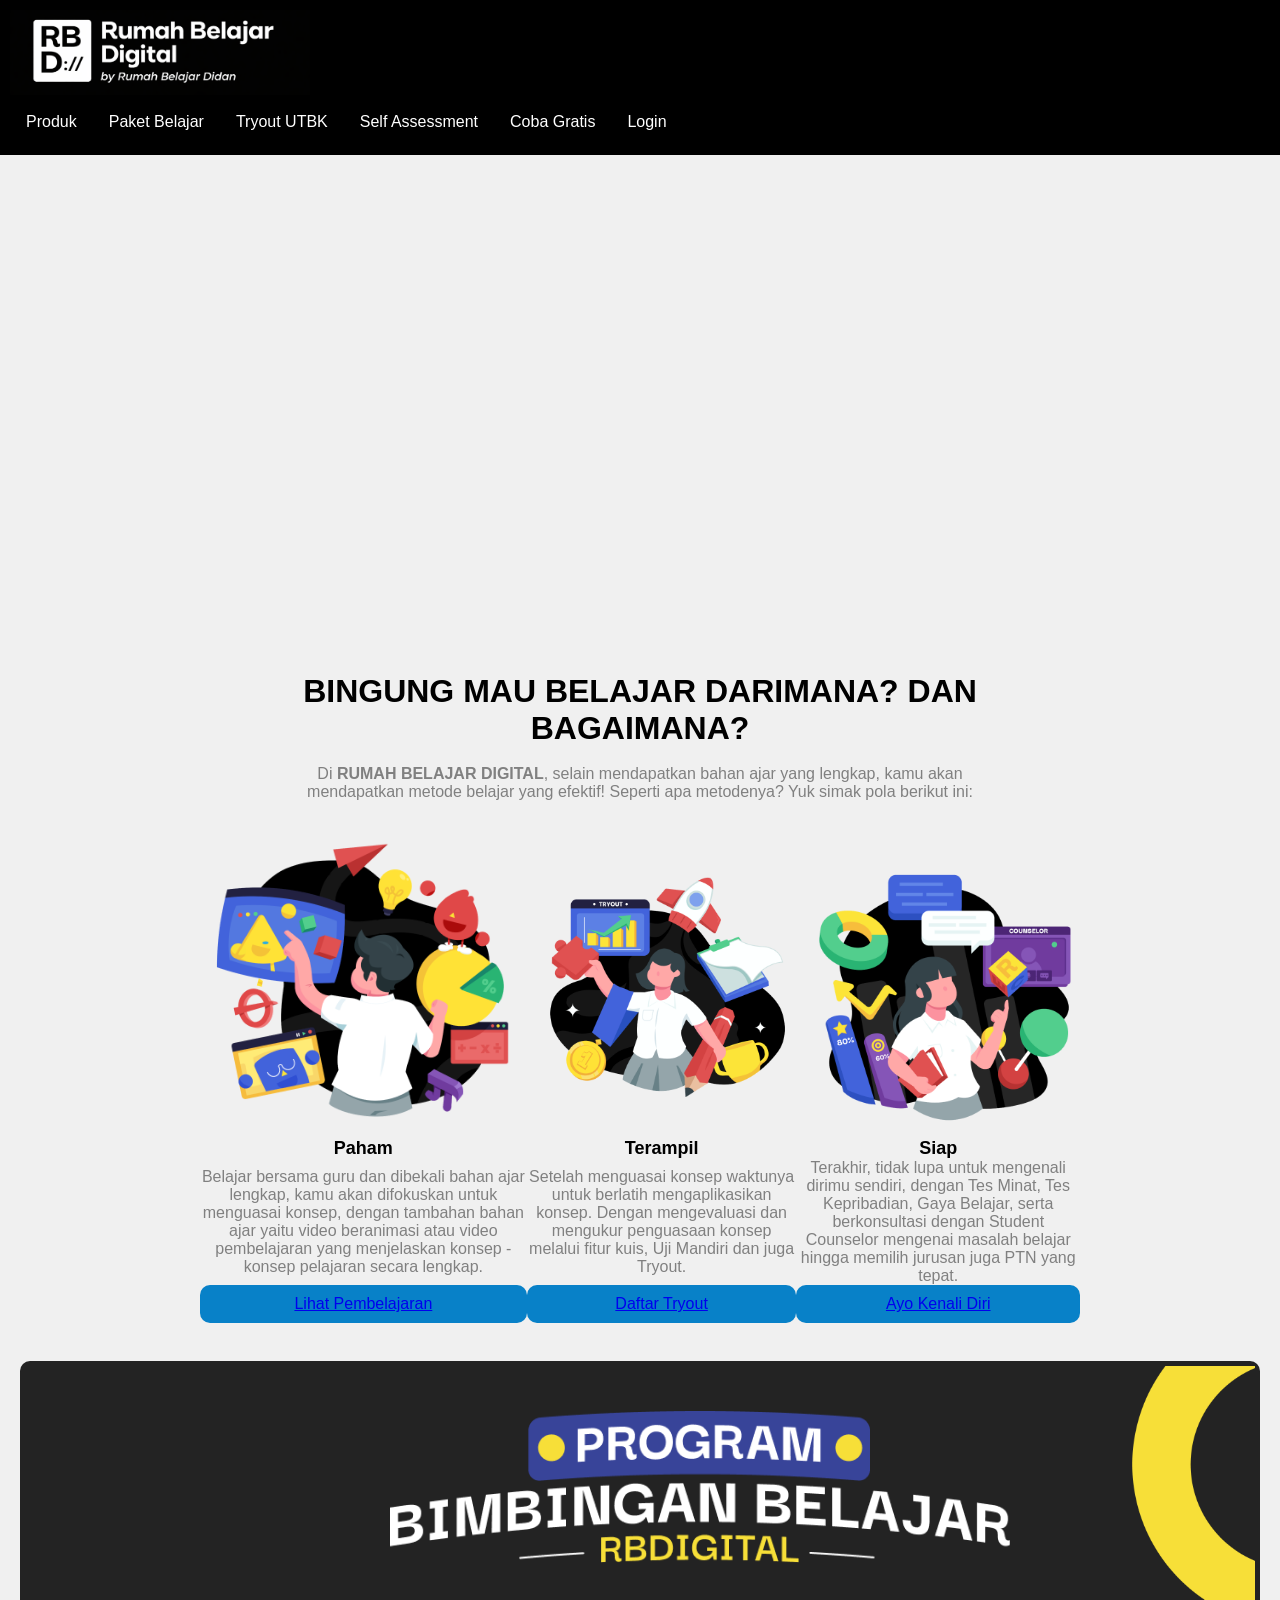
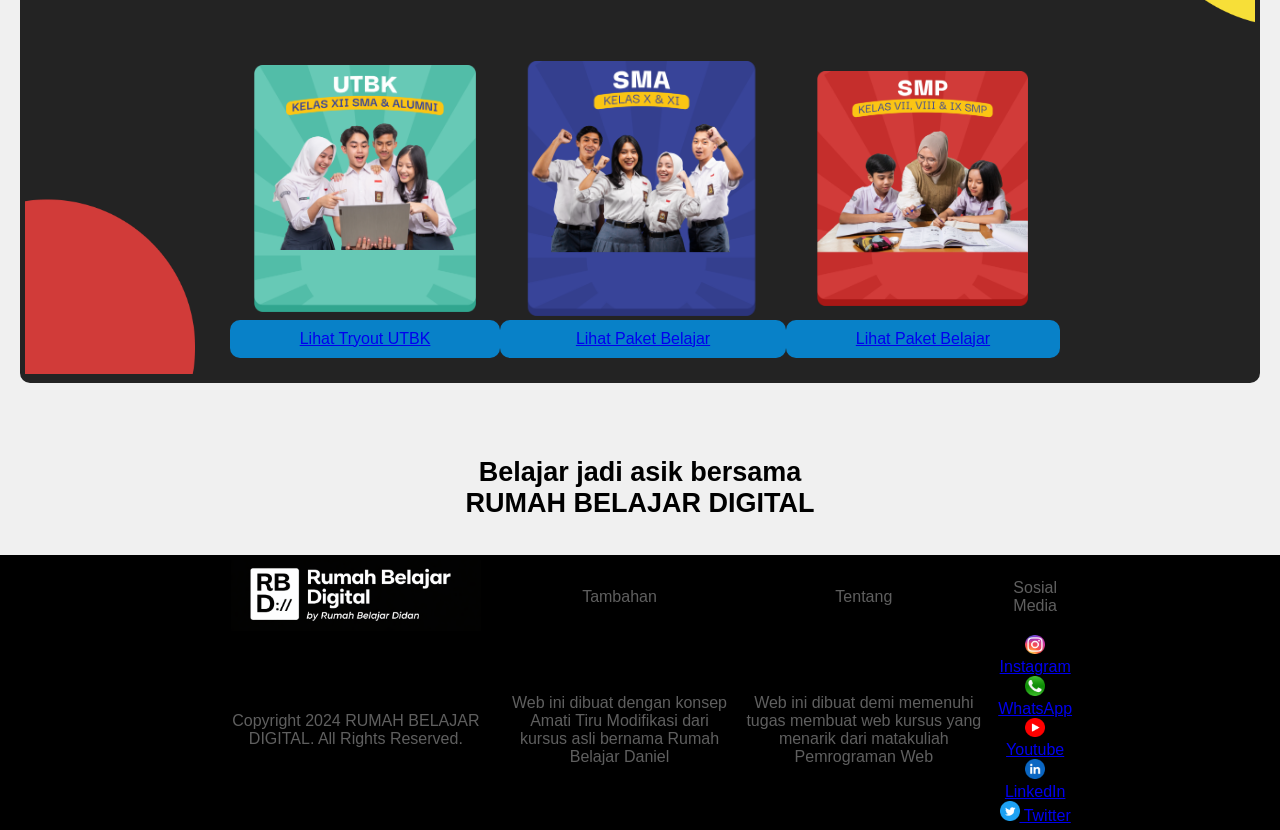
<file: index.html>
<!DOCTYPE html>
<html>
    <head>
        <title>Latihan 3 Pertemuan 4 Pemgrograman Web</title>
        <link rel="stylesheet" href="css/custom.css">
    </head>
    <body>
        <div class="topbar">
            <header>
                <a href="index.html"><img src="Images/logoNew.png" width="300"></a>
                <nav>
                    <ul>
                        <li><a href="hyper-link-web/produk.html">Produk</a></li>
                        <li><a href="hyper-link-web/paket.html">Paket Belajar</a></li>
                        <li><a href="hyper-link-web/daftar-to.html">Tryout UTBK</a></li>
                        <li><a href="hyper-link-web/assessment.html">Self Assessment</a></li>
                        <li><a href="hyper-link-web/gratis.html">Coba Gratis</a></li>
                    </ul>
                    <p class="login"><a href="hyper-link-web/login.html">Login</a></p>
                </nav>
            </header>
        </div>
        <div class="slider">
            <img src="Images/banner1.png" width="100%">
            <img src="Images/banner2New.png" width="100%">
        </div>
        <br>
        <h1>BINGUNG MAU BELAJAR DARIMANA? DAN</h1>
        <h1>BAGAIMANA?</h1>
        <br>
        <p>Di <span style="font-weight: bold;">RUMAH BELAJAR DIGITAL</span>, selain mendapatkan bahan ajar yang lengkap, kamu akan</p>
        <p>mendapatkan metode belajar yang efektif! Seperti apa metodenya? Yuk simak pola berikut ini:</p>
        <br>
        <br>
        <table>
            <tr>
                <td><img src="Images/image1.png" width="100%"></td>
                <td><img src="Images/image2.png" width="100%"></td>
                <td><img src="Images/image3.png" width="100%"></td>
            </tr>
            <tr>
                <td class="tableText">Paham</td>
                <td class="tableText">Terampil</td>
                <td class="tableText">Siap</td>
            </tr>
            <tr>
                <td class="tableContent">Belajar bersama guru dan dibekali bahan ajar lengkap, kamu akan difokuskan untuk menguasai konsep, dengan tambahan bahan ajar yaitu video beranimasi atau video pembelajaran yang menjelaskan konsep - konsep pelajaran secara lengkap.</td>
                <td class="tableContent">Setelah menguasai konsep waktunya untuk berlatih mengaplikasikan konsep. Dengan mengevaluasi dan mengukur penguasaan konsep melalui fitur kuis, Uji Mandiri dan juga Tryout.</td>
                <td class="tableContent">Terakhir,  tidak lupa untuk mengenali dirimu sendiri, dengan Tes Minat, Tes Kepribadian, Gaya Belajar, serta berkonsultasi dengan Student Counselor mengenai masalah belajar hingga memilih jurusan juga PTN yang tepat.</td>
            </tr>
            <tr>
                <td class="tombolJoin"><a href="hyper-link-web/paket.html">Lihat Pembelajaran</a></td>
                <td class="tombolJoin"><a href="hyper-link-web/daftar-to.html">Daftar Tryout</a></td>
                <td class="tombolJoin"><a href="hyper-link-web/kenal.html">Ayo Kenali Diri</a></td>
            </tr>
        </table>
        <br>
        <div class="programBelajar">
            <img src="Images/headerProgram.png" width="50%" class="headerProgram">
            <img src="Images/bgProgram.png" width="100%" class="bgProgram">
            <table class="tabelProgram">
                <tr>
                    <td><img src="Images/UTBK.png" width="82%"></td>
                    <td><img src="Images/sma.png" width="84%"></td>
                    <td><img src="Images/smp.png" width="77%"></td>
                </tr>
                <tr>
                    <td class="tombolJoin"><a href="hyper-link-web/tryout.html">Lihat Tryout UTBK</a></td>
                    <td class="tombolJoin"><a href="hyper-link-web/paket.html">Lihat Paket Belajar</a></td>
                    <td class="tombolJoin"><a href="hyper-link-web/paket.html">Lihat Paket Belajar</a></td>
                </tr>
            </table>
        </div>
        <br>
        <br>
        <br>
        <div class="quote">
            <h2>Belajar jadi asik bersama</h2>
            <h2>RUMAH BELAJAR DIGITAL</h2>
        </div>
        <br>
        <br>
        <div class="footer">
            <footer>
                <table>
                    <tr>
                        <td><img src="Images/logoNew.png" width="250px"></td>
                        <td><p>Tambahan</p></td>
                        <td><p>Tentang</p></td>
                        <td><p>Sosial Media</p></td>
                    </tr>
                    <tr>
                        <td><p>Copyright 2024 RUMAH BELAJAR DIGITAL. All Rights Reserved.</p></td>
                        <td><p>Web ini dibuat dengan konsep Amati Tiru Modifikasi dari kursus asli bernama Rumah Belajar Daniel</p></td>
                        <td><p>Web ini dibuat demi memenuhi tugas membuat web kursus yang menarik dari matakuliah Pemrograman Web</p></td>
                        <td><p><a href="https://www.instagram.com/hadidan" target="_blank"><img src="Images/ig.png" width="20px"> Instagram</a></p>
                            <p><a href="https://wa.me/086767676767" target="_blank"><img src="Images/wa.png" width="20px"> WhatsApp</a></p>
                            <p><a href="https://www.youtube.com/@DianDzzz" target="_blank"><img src="Images/yt.png" width="20px"> Youtube</a></p>
                            <p><a href="https://www.linkedin.com/in/muhammad-hadidan-nurhaunan-a6a436322/" target="_blank"><img src="Images/linkedin.png" width="20px"> LinkedIn</a></p>
                            <p><a href="https://x.com/bruv_diandzzz" target="_blank"><img src="Images/twitter.png" width="20px"> Twitter</a></p></td>
                    </tr>
                </table>
            </footer>
        </div>
    </body>
</file>
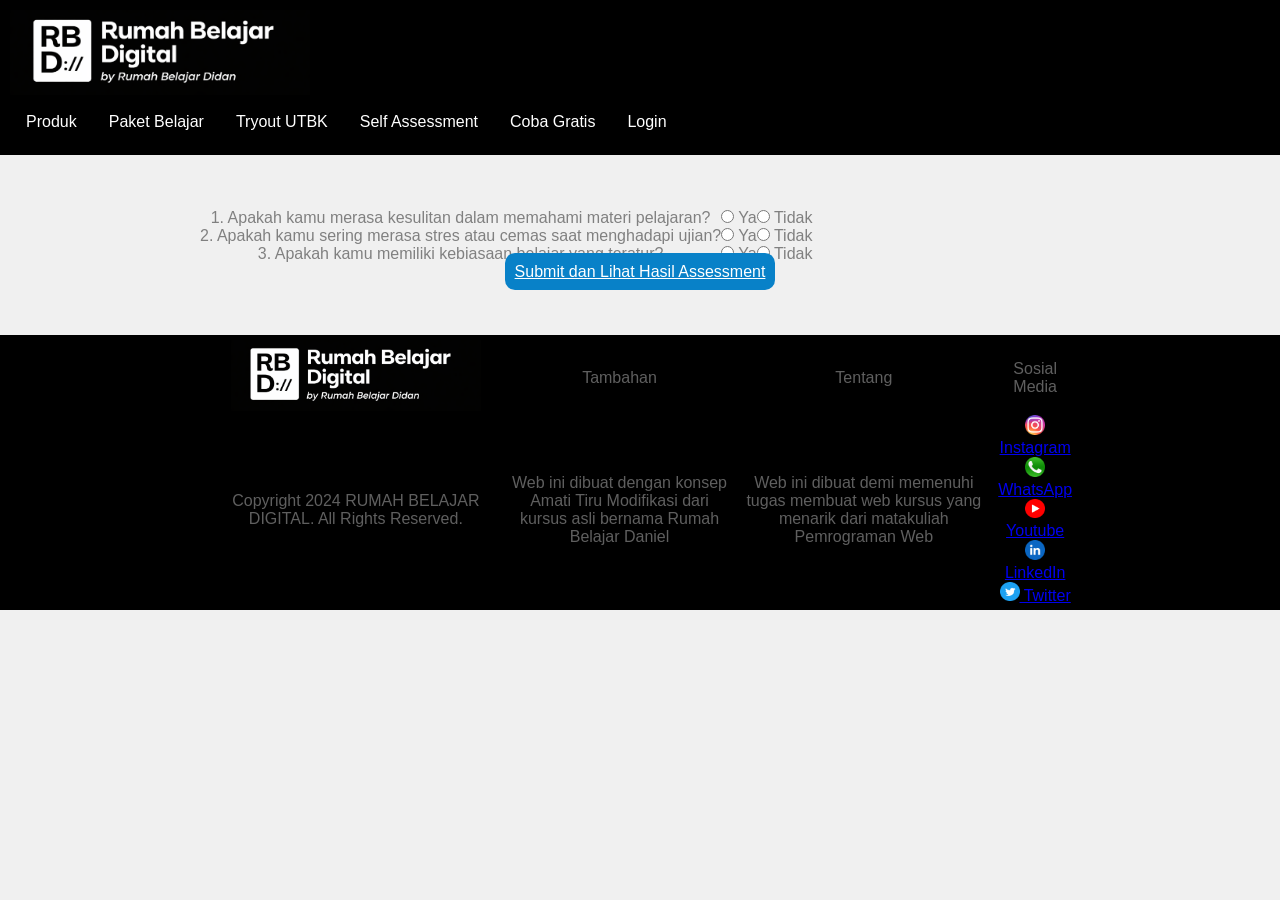
<file: hyper-link-web/assessment.html>
<!DOCTYPE html>
<html>
    <head>
        <title>Latihan 3 Pertemuan 4 Pemgrograman Web</title>
        <link rel="stylesheet" href="../css/custom.css">
    </head>
    <body>
        <div class="topbar">
            <header>
                <a href="../index.html"><img src="../Images/logoNew.png" width="300"></a>
                <nav>
                    <ul>
                        <li><a href="../hyper-link-web/produk.html">Produk</a></li>
                        <li><a href="../hyper-link-web/paket.html">Paket Belajar</a></li>
                        <li><a href="../hyper-link-web/daftar-to.html">Tryout UTBK</a></li>
                        <li><a href="../hyper-link-web/assessment.html">Self Assessment</a></li>
                        <li><a href="../hyper-link-web/gratis.html">Coba Gratis</a></li>
                    </ul>
                    <p class="login"><a href="../hyper-link-web/login.html">Login</a></p>
                </nav>
            </header>
        </div>
        <br>
        <br>
        <br>
        <form>
            <table class="assessment">
                <tr>
                    <td><p>1. Apakah kamu merasa kesulitan dalam memahami materi pelajaran?</p></td>
                    <td><input type="radio" name="q1" value="ya"> Ya</td>
                    <td><input type="radio" name="q1" value="tidak"> Tidak</td>
                </tr>
                <tr>
                    <td><p>2. Apakah kamu sering merasa stres atau cemas saat menghadapi ujian?</p></td>
                    <td><input type="radio" name="q2" value="ya"> Ya</td>
                    <td><input type="radio" name="q2" value="tidak"> Tidak</td>
                </tr>
                <tr>
                    <td><p>3. Apakah kamu memiliki kebiasaan belajar yang teratur?</p></td>
                    <td><input type="radio" name="q3" value="ya"> Ya</td>
                    <td><input type="radio" name="q3" value="tidak"> Tidak</td>
                </tr>
            </table>
            <a href="../hyper-link-web/hasil-assessment.html" class="tombolJoin">Submit dan Lihat Hasil Assessment</a>
        </form>
        <br>
        <br>
        <br>
        <div class="footer">
            <footer>
                <table>
                    <tr>
                        <td><img src="../Images/logoNew.png" width="250px"></td>
                        <td><p>Tambahan</p></td>
                        <td><p>Tentang</p></td>
                        <td><p>Sosial Media</p></td>
                    </tr>
                    <tr>
                        <td><p>Copyright 2024 RUMAH BELAJAR DIGITAL. All Rights Reserved.</p></td>
                        <td><p>Web ini dibuat dengan konsep Amati Tiru Modifikasi dari kursus asli bernama Rumah Belajar Daniel</p></td>
                        <td><p>Web ini dibuat demi memenuhi tugas membuat web kursus yang menarik dari matakuliah Pemrograman Web</p></td>
                        <td><p><a href="https://www.instagram.com/hadidan" target="_blank"><img src="../Images/ig.png" width="20px"> Instagram</a></p>
                            <p><a href="https://wa.me/086767676767" target="_blank"><img src="../Images/wa.png" width="20px"> WhatsApp</a></p>
                            <p><a href="https://www.youtube.com/@DianDzzz" target="_blank"><img src="../Images/yt.png" width="20px"> Youtube</a></p>
                            <p><a href="https://www.linkedin.com/in/muhammad-hadidan-nurhaunan-a6a436322/" target="_blank"><img src="../Images/linkedin.png" width="20px"> LinkedIn</a></p>
                            <p><a href="https://x.com/bruv_diandzzz" target="_blank"><img src="../Images/twitter.png" width="20px"> Twitter</a></p></td>
                    </tr>
                </table>
            </footer>
        </div>
    </body>
</file>
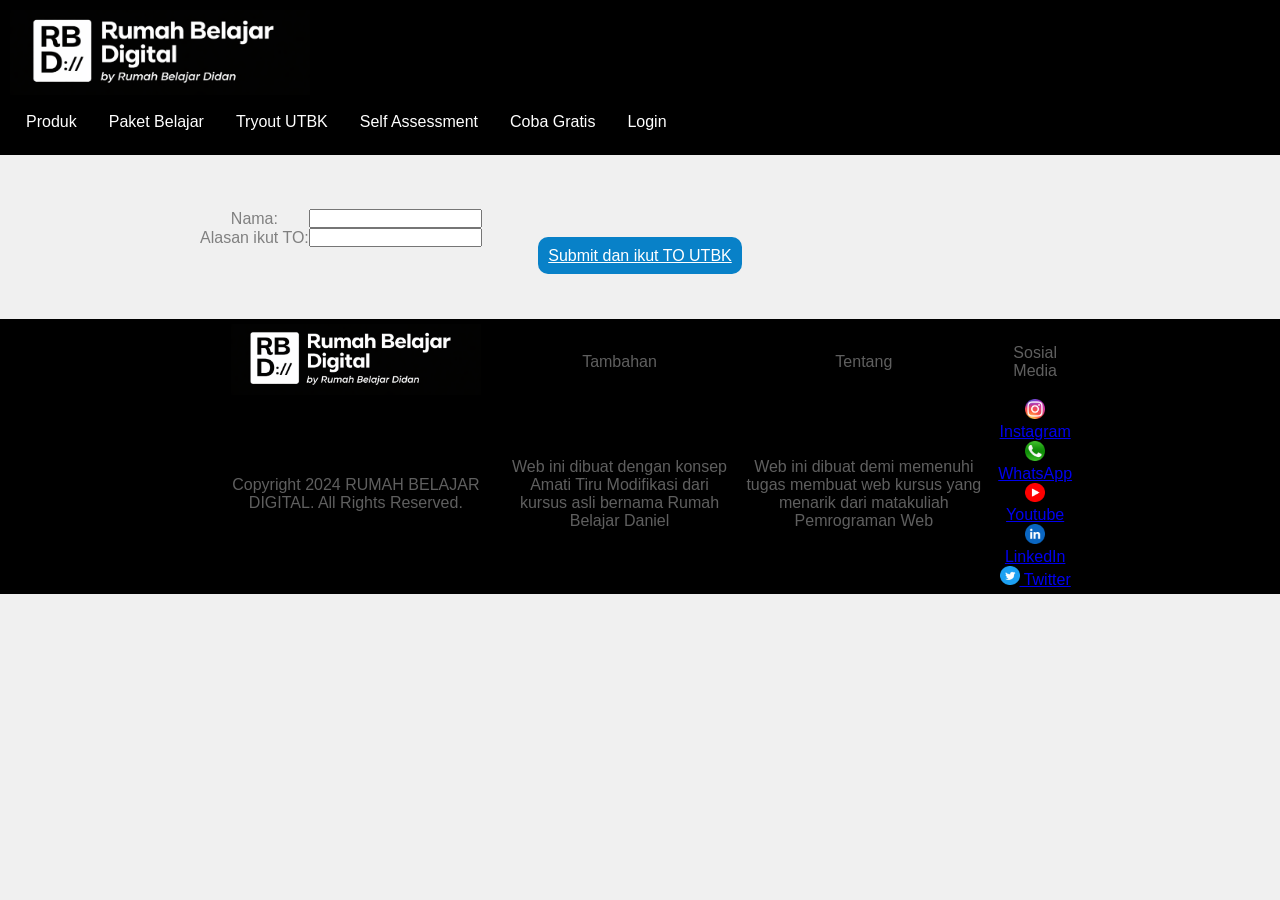
<file: hyper-link-web/daftar-to.html>
<!DOCTYPE html>
<html>
    <head>
        <title>Latihan 3 Pertemuan 4 Pemgrograman Web</title>
        <link rel="stylesheet" href="../css/custom.css">
    </head>
    <body>
        <div class="topbar">
            <header>
                <a href="../index.html"><img src="../Images/logoNew.png" width="300"></a>
                <nav>
                    <ul>
                        <li><a href="../hyper-link-web/produk.html">Produk</a></li>
                        <li><a href="../hyper-link-web/paket.html">Paket Belajar</a></li>
                        <li><a href="../hyper-link-web/daftar-to.html">Tryout UTBK</a></li>
                        <li><a href="../hyper-link-web/assessment.html">Self Assessment</a></li>
                        <li><a href="../hyper-link-web/gratis.html">Coba Gratis</a></li>
                    </ul>
                    <p class="login"><a href="../hyper-link-web/login.html">Login</a></p>
                </nav>
            </header>
        </div>
        <br>
        <br>
        <br>
        <form>
            <table class="assessment">
                <tr>
                    <td><p>Nama:</p></td>
                    <td><input type="text" name="q1"></td>
                </tr>
                <tr>
                    <td><p>Alasan ikut TO:</p></td>
                    <td><input type="text" name="q2"></td>
                </tr>
            </table>
            <a href="../hyper-link-web/tryout.html" class="tombolJoin">Submit dan ikut TO UTBK</a>
        </form>
        <br>
        <br>
        <br>
        <div class="footer">
            <footer>
                <table>
                    <tr>
                        <td><img src="../Images/logoNew.png" width="250px"></td>
                        <td><p>Tambahan</p></td>
                        <td><p>Tentang</p></td>
                        <td><p>Sosial Media</p></td>
                    </tr>
                    <tr>
                        <td><p>Copyright 2024 RUMAH BELAJAR DIGITAL. All Rights Reserved.</p></td>
                        <td><p>Web ini dibuat dengan konsep Amati Tiru Modifikasi dari kursus asli bernama Rumah Belajar Daniel</p></td>
                        <td><p>Web ini dibuat demi memenuhi tugas membuat web kursus yang menarik dari matakuliah Pemrograman Web</p></td>
                        <td><p><a href="https://www.instagram.com/hadidan" target="_blank"><img src="../Images/ig.png" width="20px"> Instagram</a></p>
                            <p><a href="https://wa.me/086767676767" target="_blank"><img src="../Images/wa.png" width="20px"> WhatsApp</a></p>
                            <p><a href="https://www.youtube.com/@DianDzzz" target="_blank"><img src="../Images/yt.png" width="20px"> Youtube</a></p>
                            <p><a href="https://www.linkedin.com/in/muhammad-hadidan-nurhaunan-a6a436322/" target="_blank"><img src="../Images/linkedin.png" width="20px"> LinkedIn</a></p>
                            <p><a href="https://x.com/bruv_diandzzz" target="_blank"><img src="../Images/twitter.png" width="20px"> Twitter</a></p></td>
                    </tr>
                </table>
            </footer>
        </div>
    </body>
</file>
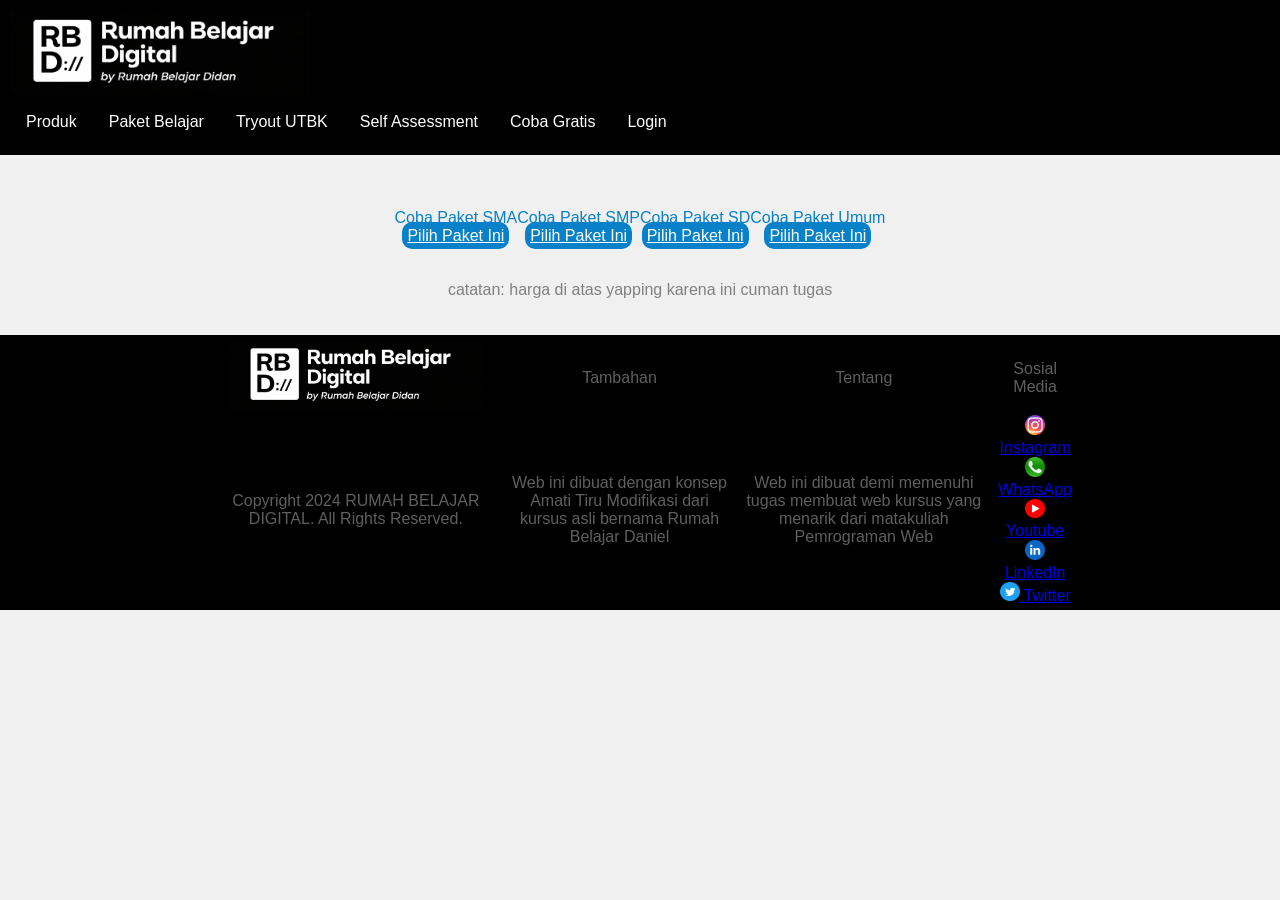
<file: hyper-link-web/gratis.html>
<!DOCTYPE html>
<html>
    <head>
        <title>Latihan 3 Pertemuan 4 Pemgrograman Web</title>
        <link rel="stylesheet" href="../css/custom.css">
    </head>
    <body>
        <div class="topbar">
            <header>
                <a href="../index.html"><img src="../Images/logoNew.png" width="300"></a>
                <nav>
                    <ul>
                        <li><a href="../hyper-link-web/produk.html">Produk</a></li>
                        <li><a href="../hyper-link-web/paket.html">Paket Belajar</a></li>
                        <li><a href="../hyper-link-web/daftar-to.html">Tryout UTBK</a></li>
                        <li><a href="../hyper-link-web/assessment.html">Self Assessment</a></li>
                        <li><a href="../hyper-link-web/gratis.html">Coba Gratis</a></li>
                    </ul>
                    <p class="login"><a href="../hyper-link-web/login.html">Login</a></p>
                </nav>
            </header>
        </div>
        <br>
        <br>
        <br>
        <table class="tabelProduk">
            <tr>
                <td>Coba Paket SMA</td>
                <td>Coba Paket SMP</td>
                <td>Coba Paket SD</td>
                <td>Coba Paket Umum</td>
            </tr>
            <tr>
                <td><a href="../hyper-link-web/pemesanan.html" class="tombolJoinKecil">Pilih Paket Ini</a></td>
                <td><a href="../hyper-link-web/pemesanan.html" class="tombolJoinKecil">Pilih Paket Ini</a></td>
                <td><a href="../hyper-link-web/pemesanan.html" class="tombolJoinKecil">Pilih Paket Ini</a></td>
                <td><a href="../hyper-link-web/pemesanan.html" class="tombolJoinKecil">Pilih Paket Ini</a></td>
            </tr>
        </table>
        <br>
        <br>
        <p>catatan: harga di atas yapping karena ini cuman tugas</p>
        <br>
        <br>
        <div class="footer">
            <footer>
                <table>
                    <tr>
                        <td><img src="../Images/logoNew.png" width="250px"></td>
                        <td><p>Tambahan</p></td>
                        <td><p>Tentang</p></td>
                        <td><p>Sosial Media</p></td>
                    </tr>
                    <tr>
                        <td><p>Copyright 2024 RUMAH BELAJAR DIGITAL. All Rights Reserved.</p></td>
                        <td><p>Web ini dibuat dengan konsep Amati Tiru Modifikasi dari kursus asli bernama Rumah Belajar Daniel</p></td>
                        <td><p>Web ini dibuat demi memenuhi tugas membuat web kursus yang menarik dari matakuliah Pemrograman Web</p></td>
                        <td><p><a href="https://www.instagram.com/hadidan" target="_blank"><img src="../Images/ig.png" width="20px"> Instagram</a></p>
                            <p><a href="https://wa.me/086767676767" target="_blank"><img src="../Images/wa.png" width="20px"> WhatsApp</a></p>
                            <p><a href="https://www.youtube.com/@DianDzzz" target="_blank"><img src="../Images/yt.png" width="20px"> Youtube</a></p>
                            <p><a href="https://www.linkedin.com/in/muhammad-hadidan-nurhaunan-a6a436322/" target="_blank"><img src="../Images/linkedin.png" width="20px"> LinkedIn</a></p>
                            <p><a href="https://x.com/bruv_diandzzz" target="_blank"><img src="../Images/twitter.png" width="20px"> Twitter</a></p></td>
                    </tr>
                </table>
            </footer>
        </div>
    </body>
</file>
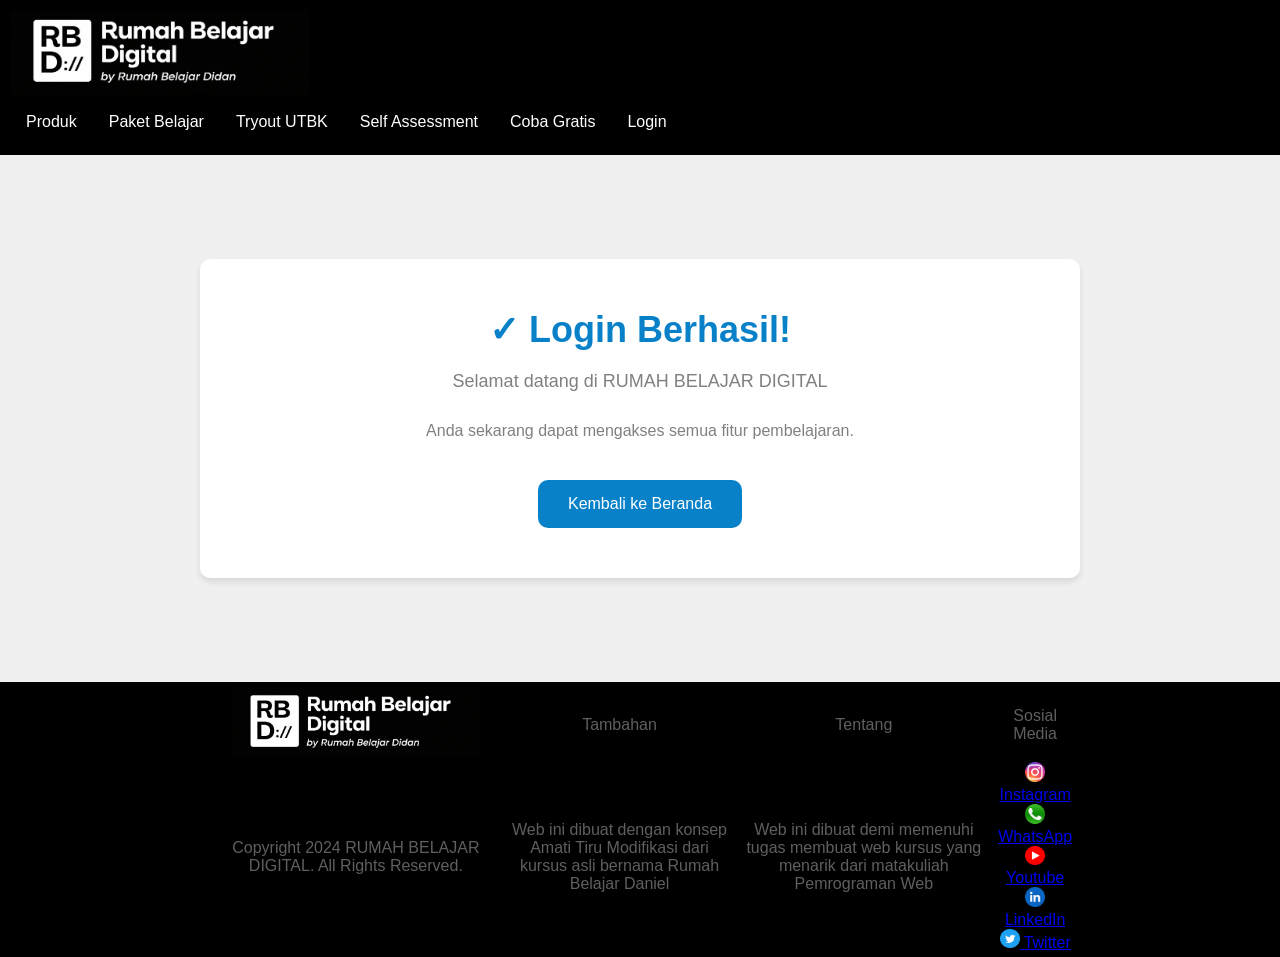
<file: hyper-link-web/hasil-login.html>
<!DOCTYPE html>
<html>
    <head>
        <title>Latihan 3 Pertemuan 4 Pemgrograman Web</title>
        <link rel="stylesheet" href="../css/custom.css">
    </head>
    <body>
        <div class="topbar">
            <header>
                <a href="../index.html"><img src="../Images/logoNew.png" width="300"></a>
                <nav>
                    <ul>
                        <li><a href="../hyper-link-web/produk.html">Produk</a></li>
                        <li><a href="../hyper-link-web/paket.html">Paket Belajar</a></li>
                        <li><a href="../hyper-link-web/daftar-to.html">Tryout UTBK</a></li>
                        <li><a href="../hyper-link-web/assessment.html">Self Assessment</a></li>
                        <li><a href="../hyper-link-web/gratis.html">Coba Gratis</a></li>
                    </ul>
                    <p class="login"><a href="../hyper-link-web/login.html">Login</a></p>
                </nav>
            </header>
        </div>
        <br>
        <br>
        <br>
        <div style="text-align: center; padding: 50px; background-color: white; margin: 50px 200px; border-radius: 10px; box-shadow: 0 4px 6px rgba(0,0,0,0.1);">
            <h1 style="color: #0881c8; font-size: 36px; margin-bottom: 20px;">✓ Login Berhasil!</h1>
            <p style="font-size: 18px; color: gray; margin-bottom: 30px;">Selamat datang di RUMAH BELAJAR DIGITAL</p>
            <p style="font-size: 16px; color: gray; margin-bottom: 40px;">Anda sekarang dapat mengakses semua fitur pembelajaran.</p>
            <a href="../index.html" class="tombolJoin" style="display: inline-block; padding: 15px 30px; font-size: 16px; text-decoration: none;">Kembali ke Beranda</a>
        </div>
        <br>
        <br>
        <br>
        <div class="footer">
            <footer>
                <table>
                    <tr>
                        <td><img src="../Images/logoNew.png" width="250px"></td>
                        <td><p>Tambahan</p></td>
                        <td><p>Tentang</p></td>
                        <td><p>Sosial Media</p></td>
                    </tr>
                    <tr>
                        <td><p>Copyright 2024 RUMAH BELAJAR DIGITAL. All Rights Reserved.</p></td>
                        <td><p>Web ini dibuat dengan konsep Amati Tiru Modifikasi dari kursus asli bernama Rumah Belajar Daniel</p></td>
                        <td><p>Web ini dibuat demi memenuhi tugas membuat web kursus yang menarik dari matakuliah Pemrograman Web</p></td>
                        <td><p><a href="https://www.instagram.com/hadidan" target="_blank"><img src="../Images/ig.png" width="20px"> Instagram</a></p>
                            <p><a href="https://wa.me/086767676767" target="_blank"><img src="../Images/wa.png" width="20px"> WhatsApp</a></p>
                            <p><a href="https://www.youtube.com/@DianDzzz" target="_blank"><img src="../Images/yt.png" width="20px"> Youtube</a></p>
                            <p><a href="https://www.linkedin.com/in/muhammad-hadidan-nurhaunan-a6a436322/" target="_blank"><img src="../Images/linkedin.png" width="20px"> LinkedIn</a></p>
                            <p><a href="https://x.com/bruv_diandzzz" target="_blank"><img src="../Images/twitter.png" width="20px"> Twitter</a></p></td>
                    </tr>
                </table>
            </footer>
        </div>
    </body>
</html>
</file>
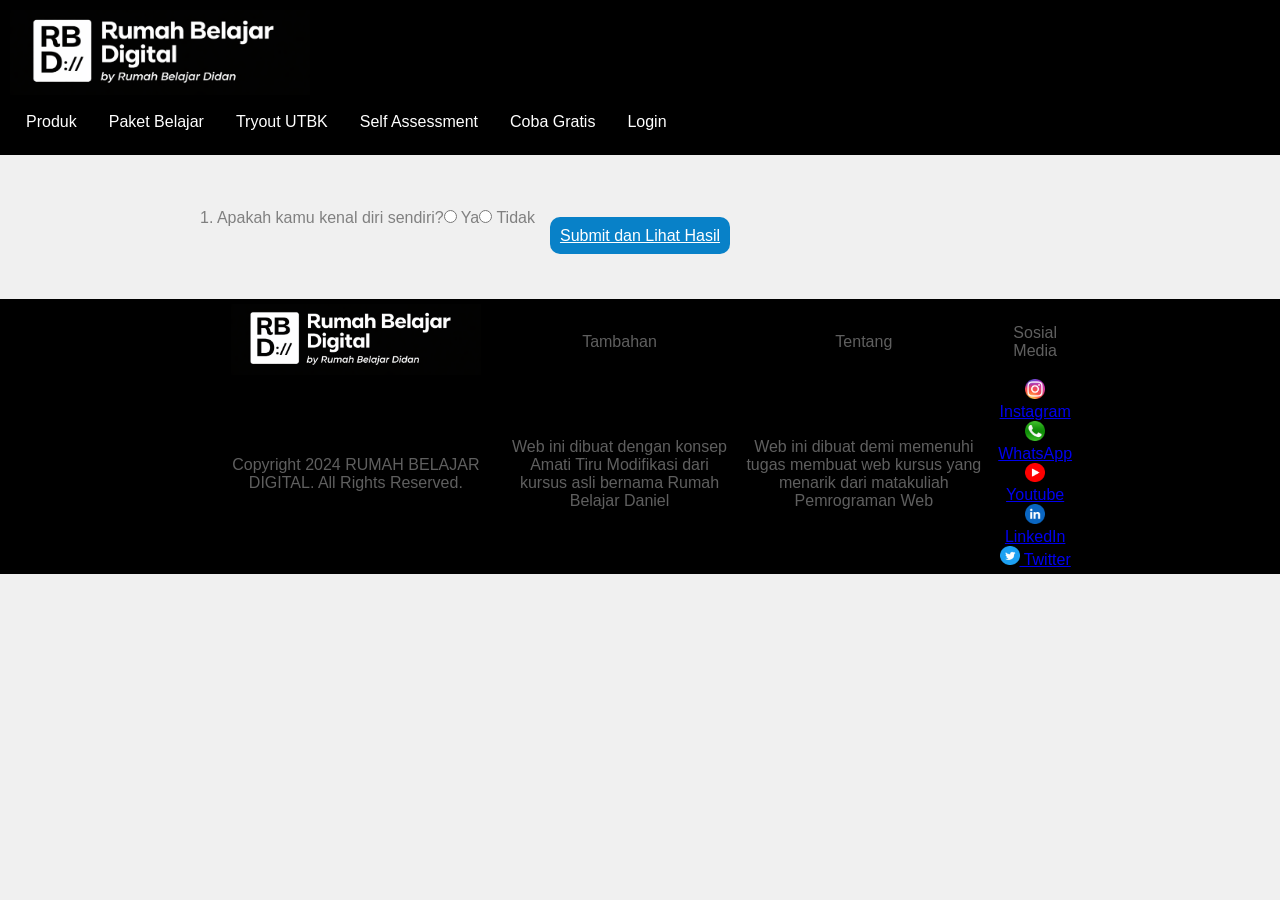
<file: hyper-link-web/kenal.html>
<!DOCTYPE html>
<html>
    <head>
        <title>Latihan 3 Pertemuan 4 Pemgrograman Web</title>
        <link rel="stylesheet" href="../css/custom.css">
    </head>
    <body>
        <div class="topbar">
            <header>
                <a href="../index.html"><img src="../Images/logoNew.png" width="300"></a>
                <nav>
                    <ul>
                        <li><a href="../hyper-link-web/produk.html">Produk</a></li>
                        <li><a href="../hyper-link-web/paket.html">Paket Belajar</a></li>
                        <li><a href="../hyper-link-web/daftar-to.html">Tryout UTBK</a></li>
                        <li><a href="../hyper-link-web/assessment.html">Self Assessment</a></li>
                        <li><a href="../hyper-link-web/gratis.html">Coba Gratis</a></li>
                    </ul>
                    <p class="login"><a href="../hyper-link-web/login.html">Login</a></p>
                </nav>
            </header>
        </div>
        <br>
        <br>
        <br>
        <form>
            <table class="assessment">
                <tr>
                    <td><p>1. Apakah kamu kenal diri sendiri?</p></td>
                    <td><input type="radio" name="q1" value="ya"> Ya</td>
                    <td><input type="radio" name="q1" value="tidak"> Tidak</td>
                </tr>
            </table>
            <a href="../hyper-link-web/hasil-kenal.html" class="tombolJoin">Submit dan Lihat Hasil</a>
        </form>
        <br>
        <br>
        <br>
        <div class="footer">
            <footer>
                <table>
                    <tr>
                        <td><img src="../Images/logoNew.png" width="250px"></td>
                        <td><p>Tambahan</p></td>
                        <td><p>Tentang</p></td>
                        <td><p>Sosial Media</p></td>
                    </tr>
                    <tr>
                        <td><p>Copyright 2024 RUMAH BELAJAR DIGITAL. All Rights Reserved.</p></td>
                        <td><p>Web ini dibuat dengan konsep Amati Tiru Modifikasi dari kursus asli bernama Rumah Belajar Daniel</p></td>
                        <td><p>Web ini dibuat demi memenuhi tugas membuat web kursus yang menarik dari matakuliah Pemrograman Web</p></td>
                        <td><p><a href="https://www.instagram.com/hadidan" target="_blank"><img src="../Images/ig.png" width="20px"> Instagram</a></p>
                            <p><a href="https://wa.me/086767676767" target="_blank"><img src="../Images/wa.png" width="20px"> WhatsApp</a></p>
                            <p><a href="https://www.youtube.com/@DianDzzz" target="_blank"><img src="../Images/yt.png" width="20px"> Youtube</a></p>
                            <p><a href="https://www.linkedin.com/in/muhammad-hadidan-nurhaunan-a6a436322/" target="_blank"><img src="../Images/linkedin.png" width="20px"> LinkedIn</a></p>
                            <p><a href="https://x.com/bruv_diandzzz" target="_blank"><img src="../Images/twitter.png" width="20px"> Twitter</a></p></td>
                    </tr>
                </table>
            </footer>
        </div>
    </body>
</file>
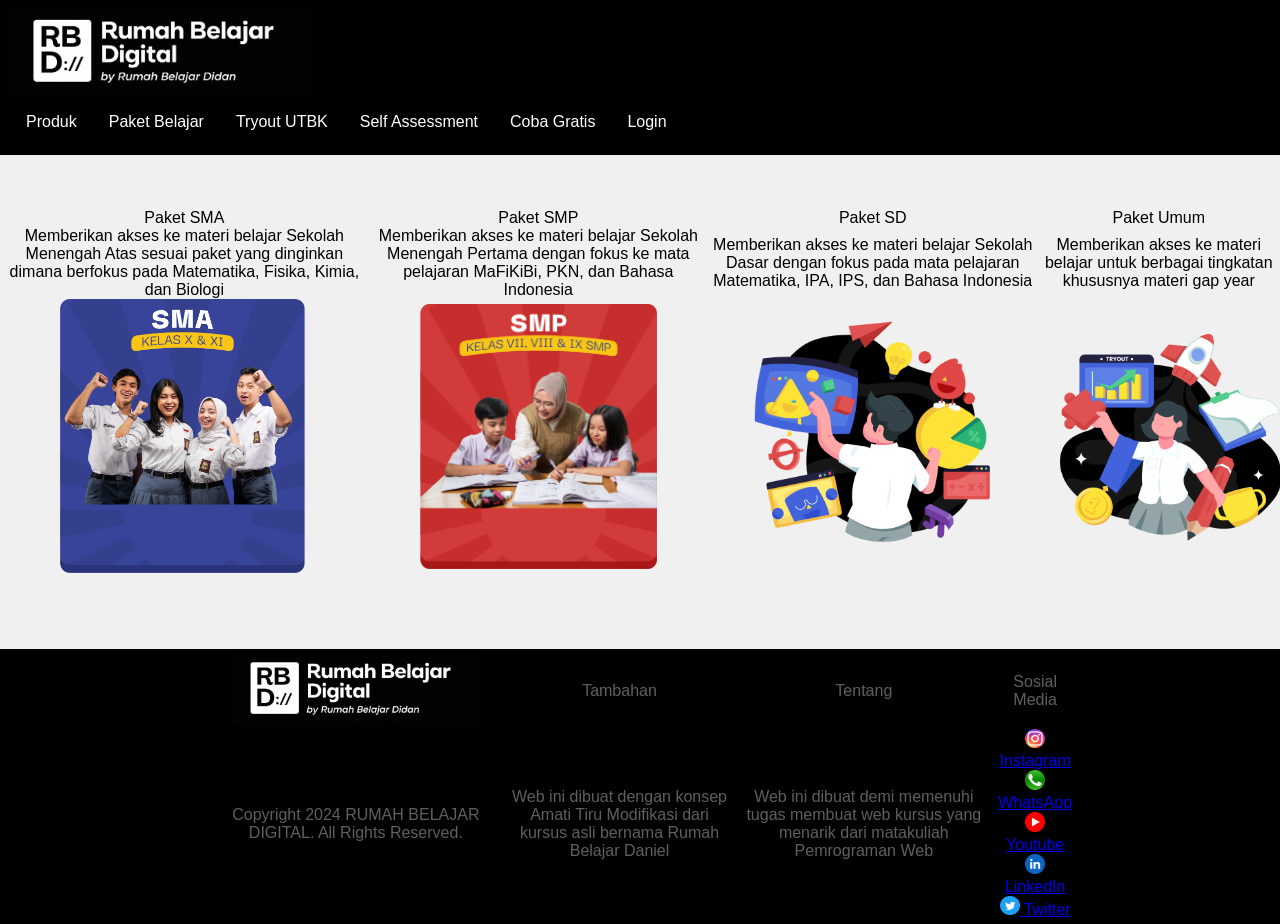
<file: hyper-link-web/paket.html>
<!DOCTYPE html>
<html>
    <head>
        <title>Latihan 3 Pertemuan 4 Pemgrograman Web</title>
        <link rel="stylesheet" href="../css/custom.css">
    </head>
    <body>
        <div class="topbar">
            <header>
                <a href="../index.html"><img src="../Images/logoNew.png" width="300"></a>
                <nav>
                    <ul>
                        <li><a href="../hyper-link-web/produk.html">Produk</a></li>
                        <li><a href="../hyper-link-web/paket.html">Paket Belajar</a></li>
                        <li><a href="../hyper-link-web/daftar-to.html">Tryout UTBK</a></li>
                        <li><a href="../hyper-link-web/assessment.html">Self Assessment</a></li>
                        <li><a href="../hyper-link-web/gratis.html">Coba Gratis</a></li>
                    </ul>
                    <p class="login"><a href="../hyper-link-web/login.html">Login</a></p>
                </nav>
            </header>
        </div>
        <br>
        <br>
        <br>
        <table class="tabelPaket">
            <tr>
                <td>Paket SMA</td>
                <td>Paket SMP</td>
                <td>Paket SD</td>
                <td>Paket Umum</td>
            </tr>
            <tr>
                <td>Memberikan akses ke materi belajar Sekolah Menengah Atas sesuai paket yang dinginkan dimana berfokus pada Matematika, Fisika, Kimia, dan Biologi</td>
                <td>Memberikan akses ke materi belajar Sekolah Menengah Pertama dengan fokus ke mata pelajaran MaFiKiBi, PKN, dan Bahasa Indonesia</td>
                <td>Memberikan akses ke materi belajar Sekolah Dasar dengan fokus pada mata pelajaran Matematika, IPA, IPS, dan Bahasa Indonesia</td>
                <td>Memberikan akses ke materi belajar untuk berbagai tingkatan khususnya materi gap year</td>
            </tr>
            <tr>
                <td><img src="../Images/sma.png" width="70%"></td>
                <td><img src="../Images/smp.png" width="70%"></td>
                <td><img src="../Images/image1.png" width="80%"></td>
                <td><img src="../Images/image2.png" width="105%"></td>
            </tr>
        </table>
        <br>
        <br>
        <br>
        <br>
        <div class="footer">
            <footer>
                <table>
                    <tr>
                        <td><img src="../Images/logoNew.png" width="250px"></td>
                        <td><p>Tambahan</p></td>
                        <td><p>Tentang</p></td>
                        <td><p>Sosial Media</p></td>
                    </tr>
                    <tr>
                        <td><p>Copyright 2024 RUMAH BELAJAR DIGITAL. All Rights Reserved.</p></td>
                        <td><p>Web ini dibuat dengan konsep Amati Tiru Modifikasi dari kursus asli bernama Rumah Belajar Daniel</p></td>
                        <td><p>Web ini dibuat demi memenuhi tugas membuat web kursus yang menarik dari matakuliah Pemrograman Web</p></td>
                        <td><p><a href="https://www.instagram.com/hadidan" target="_blank"><img src="../Images/ig.png" width="20px"> Instagram</a></p>
                            <p><a href="https://wa.me/086767676767" target="_blank"><img src="../Images/wa.png" width="20px"> WhatsApp</a></p>
                            <p><a href="https://www.youtube.com/@DianDzzz" target="_blank"><img src="../Images/yt.png" width="20px"> Youtube</a></p>
                            <p><a href="https://www.linkedin.com/in/muhammad-hadidan-nurhaunan-a6a436322/" target="_blank"><img src="../Images/linkedin.png" width="20px"> LinkedIn</a></p>
                            <p><a href="https://x.com/bruv_diandzzz" target="_blank"><img src="../Images/twitter.png" width="20px"> Twitter</a></p></td>
                    </tr>
                </table>
            </footer>
        </div>
    </body>
</file>
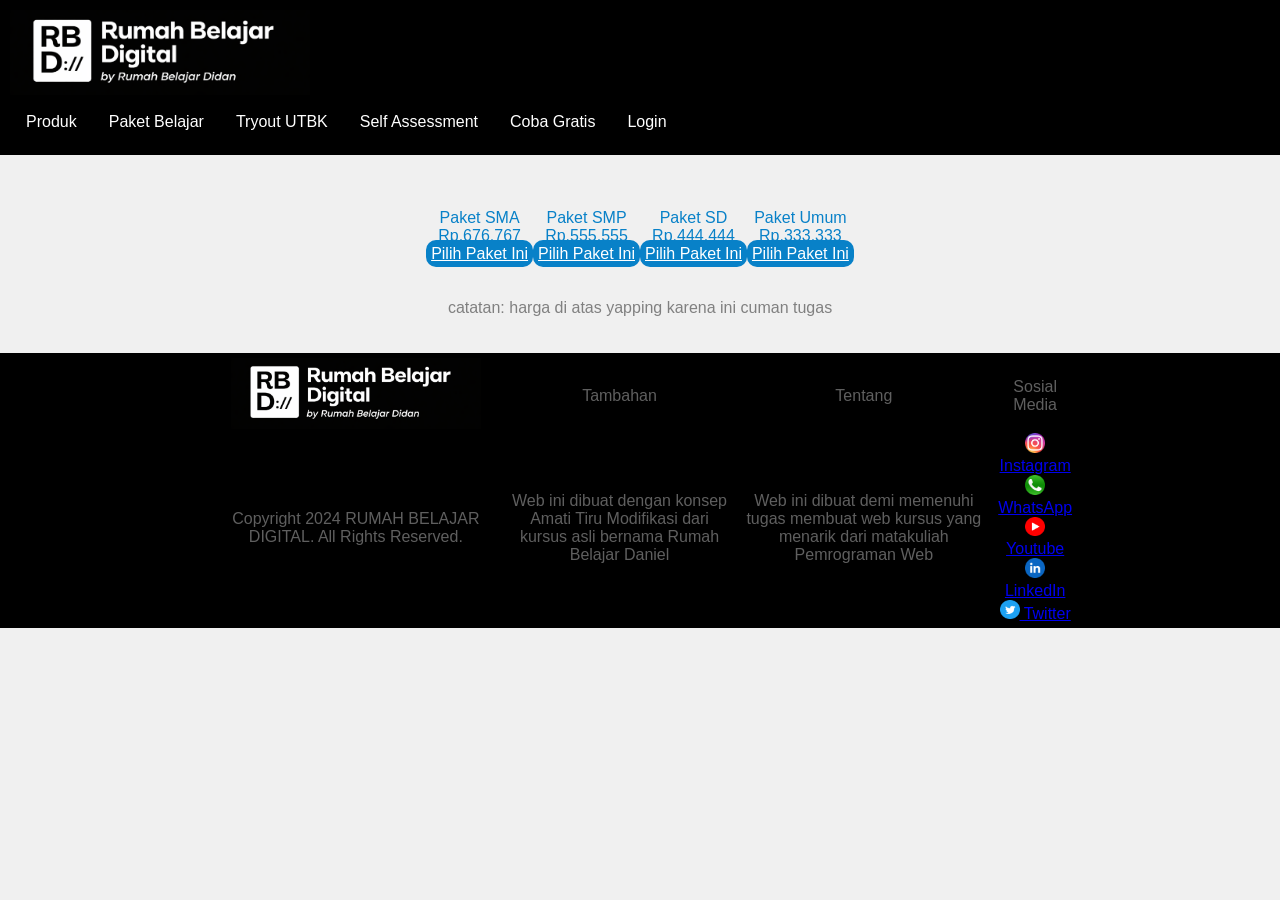
<file: hyper-link-web/produk.html>
<!DOCTYPE html>
<html>
    <head>
        <title>Latihan 3 Pertemuan 4 Pemgrograman Web</title>
        <link rel="stylesheet" href="../css/custom.css">
    </head>
    <body>
        <div class="topbar">
            <header>
                <a href="../index.html"><img src="../Images/logoNew.png" width="300"></a>
                <nav>
                    <ul>
                        <li><a href="../hyper-link-web/produk.html">Produk</a></li>
                        <li><a href="../hyper-link-web/paket.html">Paket Belajar</a></li>
                        <li><a href="../hyper-link-web/daftar-to.html">Tryout UTBK</a></li>
                        <li><a href="../hyper-link-web/assessment.html">Self Assessment</a></li>
                        <li><a href="../hyper-link-web/gratis.html">Coba Gratis</a></li>
                    </ul>
                    <p class="login"><a href="../hyper-link-web/login.html">Login</a></p>
                </nav>
            </header>
        </div>
        <br>
        <br>
        <br>
        <table class="tabelProduk">
            <tr>
                <td>Paket SMA</td>
                <td>Paket SMP</td>
                <td>Paket SD</td>
                <td>Paket Umum</td>
            </tr>
            <tr>
                <td>Rp.676.767</td>
                <td>Rp.555.555</td>
                <td>Rp.444.444</td>
                <td>Rp.333.333</td>
            </tr>
            <tr>
                <td><a href="../hyper-link-web/pemesanan.html" class="tombolJoinKecil">Pilih Paket Ini</a></td>
                <td><a href="../hyper-link-web/pemesanan.html" class="tombolJoinKecil">Pilih Paket Ini</a></td>
                <td><a href="../hyper-link-web/pemesanan.html" class="tombolJoinKecil">Pilih Paket Ini</a></td>
                <td><a href="../hyper-link-web/pemesanan.html" class="tombolJoinKecil">Pilih Paket Ini</a></td>
            </tr>
        </table>
        <br>
        <br>
        <p>catatan: harga di atas yapping karena ini cuman tugas</p>
        <br>
        <br>
        <div class="footer">
            <footer>
                <table>
                    <tr>
                        <td><img src="../Images/logoNew.png" width="250px"></td>
                        <td><p>Tambahan</p></td>
                        <td><p>Tentang</p></td>
                        <td><p>Sosial Media</p></td>
                    </tr>
                    <tr>
                        <td><p>Copyright 2024 RUMAH BELAJAR DIGITAL. All Rights Reserved.</p></td>
                        <td><p>Web ini dibuat dengan konsep Amati Tiru Modifikasi dari kursus asli bernama Rumah Belajar Daniel</p></td>
                        <td><p>Web ini dibuat demi memenuhi tugas membuat web kursus yang menarik dari matakuliah Pemrograman Web</p></td>
                        <td><p><a href="https://www.instagram.com/hadidan" target="_blank"><img src="../Images/ig.png" width="20px"> Instagram</a></p>
                            <p><a href="https://wa.me/086767676767" target="_blank"><img src="../Images/wa.png" width="20px"> WhatsApp</a></p>
                            <p><a href="https://www.youtube.com/@DianDzzz" target="_blank"><img src="../Images/yt.png" width="20px"> Youtube</a></p>
                            <p><a href="https://www.linkedin.com/in/muhammad-hadidan-nurhaunan-a6a436322/" target="_blank"><img src="../Images/linkedin.png" width="20px"> LinkedIn</a></p>
                            <p><a href="https://x.com/bruv_diandzzz" target="_blank"><img src="../Images/twitter.png" width="20px"> Twitter</a></p></td>
                    </tr>
                </table>
            </footer>
        </div>
    </body>
</file>
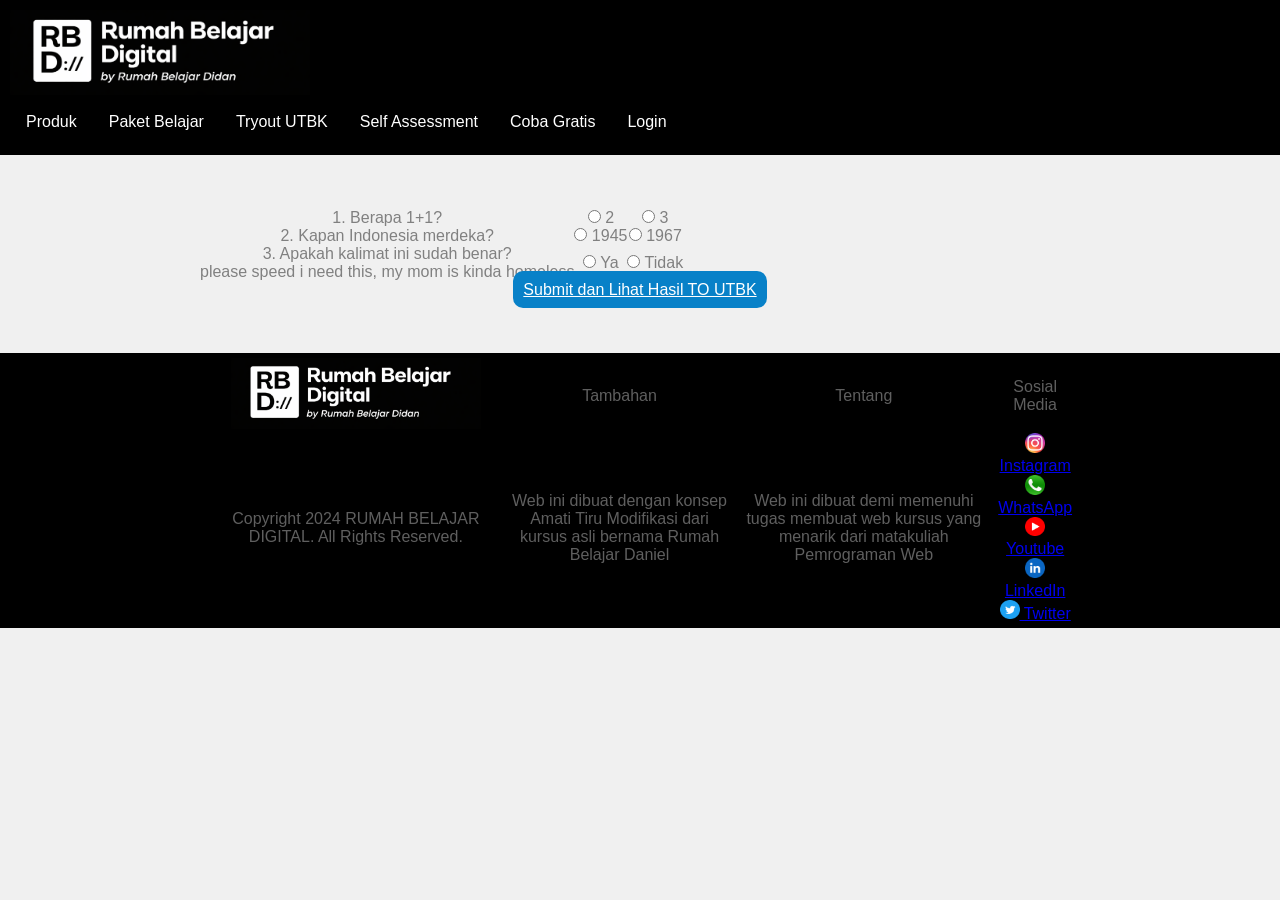
<file: hyper-link-web/tryout.html>
<!DOCTYPE html>
<html>
    <head>
        <title>Latihan 3 Pertemuan 4 Pemgrograman Web</title>
        <link rel="stylesheet" href="../css/custom.css">
    </head>
    <body>
        <div class="topbar">
            <header>
                <a href="../index.html"><img src="../Images/logoNew.png" width="300"></a>
                <nav>
                    <ul>
                        <li><a href="../hyper-link-web/produk.html">Produk</a></li>
                        <li><a href="../hyper-link-web/paket.html">Paket Belajar</a></li>
                        <li><a href="../hyper-link-web/daftar-to.html">Tryout UTBK</a></li>
                        <li><a href="../hyper-link-web/assessment.html">Self Assessment</a></li>
                        <li><a href="../hyper-link-web/gratis.html">Coba Gratis</a></li>
                    </ul>
                    <p class="login"><a href="../hyper-link-web/login.html">Login</a></p>
                </nav>
            </header>
        </div>
        <br>
        <br>
        <br>
        <form>
            <table class="assessment">
                <tr>
                    <td><p>1. Berapa 1+1?</p></td>
                    <td><input type="radio" name="q1" value="2"> 2</td>
                    <td><input type="radio" name="q1" value="3"> 3</td>
                </tr>
                <tr>
                    <td><p>2. Kapan Indonesia merdeka?</p></td>
                    <td><input type="radio" name="q2" value="1945"> 1945</td>
                    <td><input type="radio" name="q2" value="1948"> 1967</td>
                </tr>
                <tr>
                    <td><p>3. Apakah kalimat ini sudah benar?</p>
                        <p>please speed i need this, my mom is kinda homeless</p>
                    </td>
                    <td><input type="radio" name="q3" value="ya"> Ya</td>
                    <td><input type="radio" name="q3" value="tidak"> Tidak</td>
                </tr>
            </table>
            <a href="../hyper-link-web/hasil-TO.html" class="tombolJoin">Submit dan Lihat Hasil TO UTBK</a>
        </form>
        <br>
        <br>
        <br>
        <div class="footer">
            <footer>
                <table>
                    <tr>
                        <td><img src="../Images/logoNew.png" width="250px"></td>
                        <td><p>Tambahan</p></td>
                        <td><p>Tentang</p></td>
                        <td><p>Sosial Media</p></td>
                    </tr>
                    <tr>
                        <td><p>Copyright 2024 RUMAH BELAJAR DIGITAL. All Rights Reserved.</p></td>
                        <td><p>Web ini dibuat dengan konsep Amati Tiru Modifikasi dari kursus asli bernama Rumah Belajar Daniel</p></td>
                        <td><p>Web ini dibuat demi memenuhi tugas membuat web kursus yang menarik dari matakuliah Pemrograman Web</p></td>
                        <td><p><a href="https://www.instagram.com/hadidan" target="_blank"><img src="../Images/ig.png" width="20px"> Instagram</a></p>
                            <p><a href="https://wa.me/086767676767" target="_blank"><img src="../Images/wa.png" width="20px"> WhatsApp</a></p>
                            <p><a href="https://www.youtube.com/@DianDzzz" target="_blank"><img src="../Images/yt.png" width="20px"> Youtube</a></p>
                            <p><a href="https://www.linkedin.com/in/muhammad-hadidan-nurhaunan-a6a436322/" target="_blank"><img src="../Images/linkedin.png" width="20px"> LinkedIn</a></p>
                            <p><a href="https://x.com/bruv_diandzzz" target="_blank"><img src="../Images/twitter.png" width="20px"> Twitter</a></p></td>
                    </tr>
                </table>
            </footer>
        </div>
    </body>
</file>
<file: css/custom.css>
*{
    margin: 0;
    padding: 0;
    box-sizing: border-box;
}

body{
    background-color: #f0f0f0;
    font-family: Arial, sans-serif;
    text-align: center;
    color: gray;
    margin: 0;
    padding: 0;
}

header{
    background-color: #000000;
    color: white;
    padding: 10px;
    text-align: left;
    position: relative;
    z-index: 1000;
}

.topbar{
    position: sticky;
    top: 0;
    z-index: 1000;
}

nav{
    background-color: #000000;
    overflow: hidden;
    color: white;
}

nav a{
    float: left;
    display: block;
    color: white;
    text-align: center;
    padding: 14px 16px;
    text-decoration: none;
}

nav a:hover{
    color: red;
}
nav li{
    float: left;
    list-style-type: none;
}

h1{
    color: #000000;
    text-align: center;
    font-family: Helvetica;
}

.slider{
    position: relative;
    width: 1497px;
    height: 500px;
    text-align: left;
    z-index: 1;
}

.slider img{
    position: absolute;
    width: 100%;
    height: 100%;
    opacity: 0;
    animation: slide 10s infinite;
}

.slider img:nth-child(1){
    animation-delay: 0s;
}

.slider img:nth-child(2){
    animation-delay: 5s;
}

@keyframes slide{
    0%{opacity:0;}
    10%{opacity:1;}
    30%{opacity:1;}
    40%{opacity:0;}
    100%{opacity:0;}
}

table{
    border-collapse: collapse;
    text-align: center;
    margin-left: 200px;
    margin-right: 200px;
}

.tableText{
    font-size: 18px;
    font-weight: bold;
    color: #000000;
    font-family: Helvetica;
}

.tableContent{
    font-size: 16px;
    color: gray;
    font-family: Helvetica;
}

.tombolJoin{
    background-color: #0881c8;
    color: white;
    padding: 10px 10px;
    border-radius: 10px;
    cursor: pointer;
    font-family: Helvetica;
}

.tombolJoinKecil{
    background-color: #0881c8;
    color: white;
    padding: 5px 5px;
    border-radius: 10px;
    cursor: pointer;
    font-family: Helvetica;
}

.programBelajar{
    background-color: #232323;
    padding: 5px;
    margin: 20px;
    border-radius: 10px;
    position: relative;
}

.headerProgram{
    position:absolute;
    top:50px;
    left:370px;
    right:auto;
}

.tabelProgram{
    position:absolute;
    top:300px;
    left:10px;
    right:auto;
}

.quote{
    font-size: 18px;
    color: rgb(0, 0, 0);
    font-family: Helvetica;
    top: 200px;
    left: 50px;
    right: auto;
    font-weight:bold;
}

.footer{
    background-color: #000000;
    color: rgb(95, 95, 95);
    padding: 5px;
    text-align: left;
}

.tabelProduk{
    border-collapse: collapse;
    text-align: center;
    margin-left: auto;
    margin-right: auto;
    color:#0881c8;
}

.tabelPaket{
    border-collapse: collapse;
    text-align: center;
    margin-left: auto;
    margin-right: auto;
    color:#000000;
}

.loginTable{
    text-align: center;
    background-color: #3c3e3f;
    color: white;
    padding: 20px 20px;
    border-radius: 3px;
    cursor: pointer;
    font-family: Helvetica;
}

.loginform{
    text-align: center;
        padding: 50px 20px;
        border-radius: 3px;
        cursor: pointer;
    font-family: Helvetica;
}
</file>
